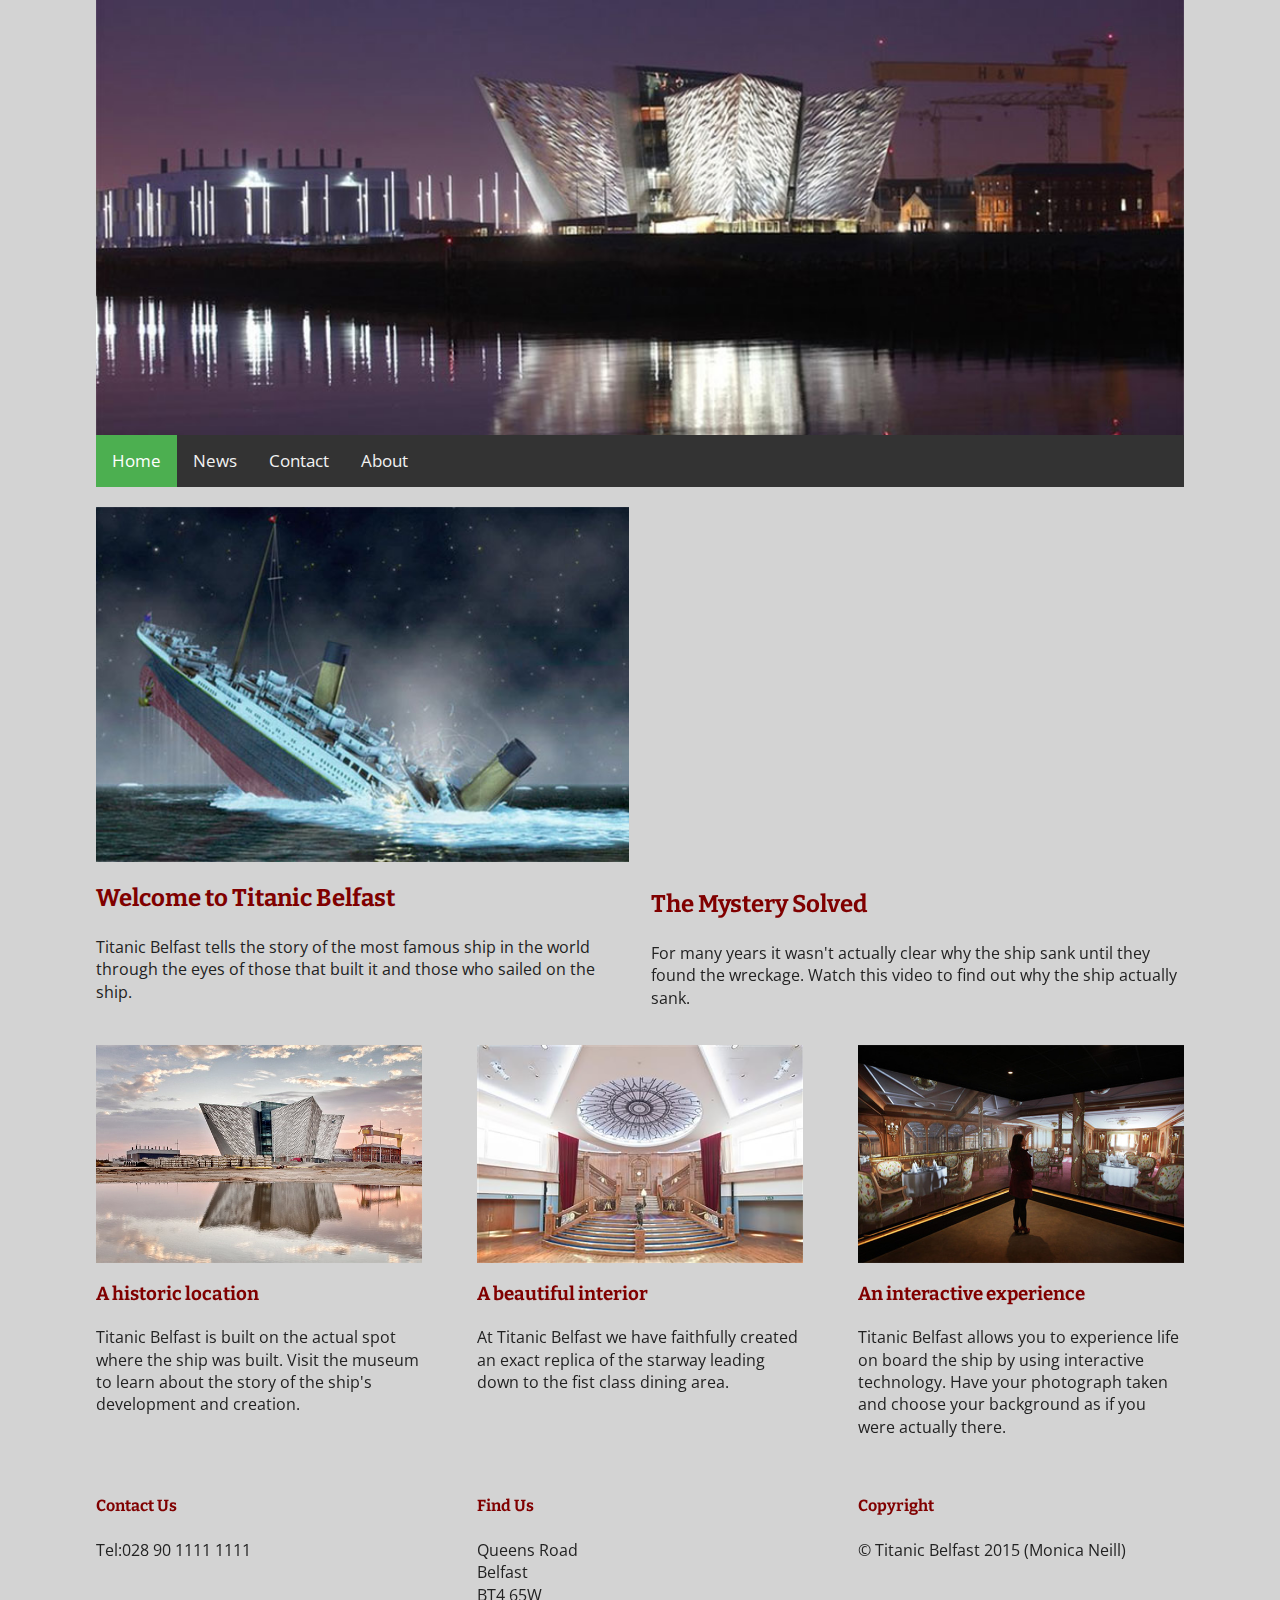
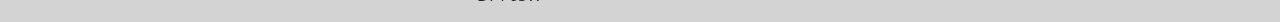
<file: titanic page/index.html>
<!DOCTYPE html>

<html>
<head>
<title>Welcome to Titanic Belfast</title>

<meta charset="UTF-8">

<meta name="viewport" content="width=device-width, initial-scale=1">
 
<meta name="description" 
content="The Titanic Belfast explains the story behind the Titanic which was
 built in Belfast">

<meta name="keywords" content="Titanic, Ship, Belfast, Harland and Woolf, 1912, 
sinking">

<meta name="author" content="Monica Neill">

<link href='http://fonts.googleapis.com/css?family=Bitter'
 rel='stylesheet' type='text/css'>

<link href='http://fonts.googleapis.com/css?family=Open+Sans' 
rel='stylesheet' type='text/css'>

<link rel="stylesheet" href="https://cdnjs.cloudflare.com/ajax/libs/font-awesome/4.7.0/css/font-awesome.min.css">

<link href="styles/styles.css" rel="stylesheet" type="text/css">

<link href="styles/normalise.css" rel="stylesheet" type="text/css">

<style>
body{
background-color: lightgrey;
margin:0;
padding:0;
font-family: 'Open Sans', sans-serif;
}

h1, h2, h3, h4, h5, h6 {
color:maroon;
font-family: 'Bitter', serif;
}
</style>


<script>
function myFunction() {
  var x = document.getElementById("myTopnav");
  if (x.className === "topnav") {
    x.className += " responsive";
  } else {
    x.className = "topnav";
  }
}
</script>

</head>

<body>

<div id ="container">

<div id ="banner"><img src="images/titanicBelfastBanner.jpg" width="100%"></div>

<div class="topnav" id="myTopnav">
  <a href="index.html" class="active">Home</a>
  <a href="#news">News</a>
  <a href="contactus.html">Contact</a>
  <a href="#about">About</a>
  <a href="javascript:void(0);" class="icon" onclick="myFunction()">
    <i class="fa fa-bars"></i>
  </a>
</div>

<div class="article-half-left">
<img src="images/titanicSinking.jpg"><h2>Welcome to Titanic Belfast</h2>
<p>Titanic Belfast tells the story of the most famous ship in the world through
 the eyes of those that built it and those who sailed on the ship.</p>
</div>

<div class="article-half-right">
<iframe width="560" height="356" 
src="https://www.youtube.com/embed/FSGeskFzE0s" 
frameborder="0" allowfullscreen></iframe>
<h2>The Mystery Solved</h2>
<p>For many years it wasn't actually clear why the ship sank until they found the 
wreckage. Watch this video to  find out why the ship actually sank.</p>
</div>


<div class="clearfix"> 

<div class="article-third-left"><img src="images/titanicBelfast2.png">
<h3>A historic location</h3>
<p>Titanic Belfast is built on the actual spot where the ship was built.
 Visit the museum to learn about the story of the ship's development and creation.</p>
</div>

<div class="article-third-left"><img src="images/stairway.png">
<h3>A beautiful interior</h3>
<p>At Titanic Belfast we have faithfully created an exact replica of the starway
 leading down to the fist class dining area.</p>
</div>

<div class="article-third-right"><img src="images/interactivity.png">
<h3>An interactive experience</h3>
<p>Titanic Belfast allows you to experience life on board the ship by using 
interactive technology. Have your photograph taken and choose your background as if
 you were actually there.</p></div>
</div>

<div class="footer clearfix">
<div class="article-third-left">
<h4>Contact Us</h4>
<p>Tel:028 90 1111 1111</div> 
<div class="article-third-left">
<h4>Find Us</h4>
<p>Queens Road</br>
Belfast</br>
BT4 65W</p></div> 
<div class="article-third-right">
<h4>Copyright</h4>
<p>&copy; Titanic Belfast 2015 (Monica Neill)</p>
</div> 
</div>


</div>
</body>
</html>
</file>
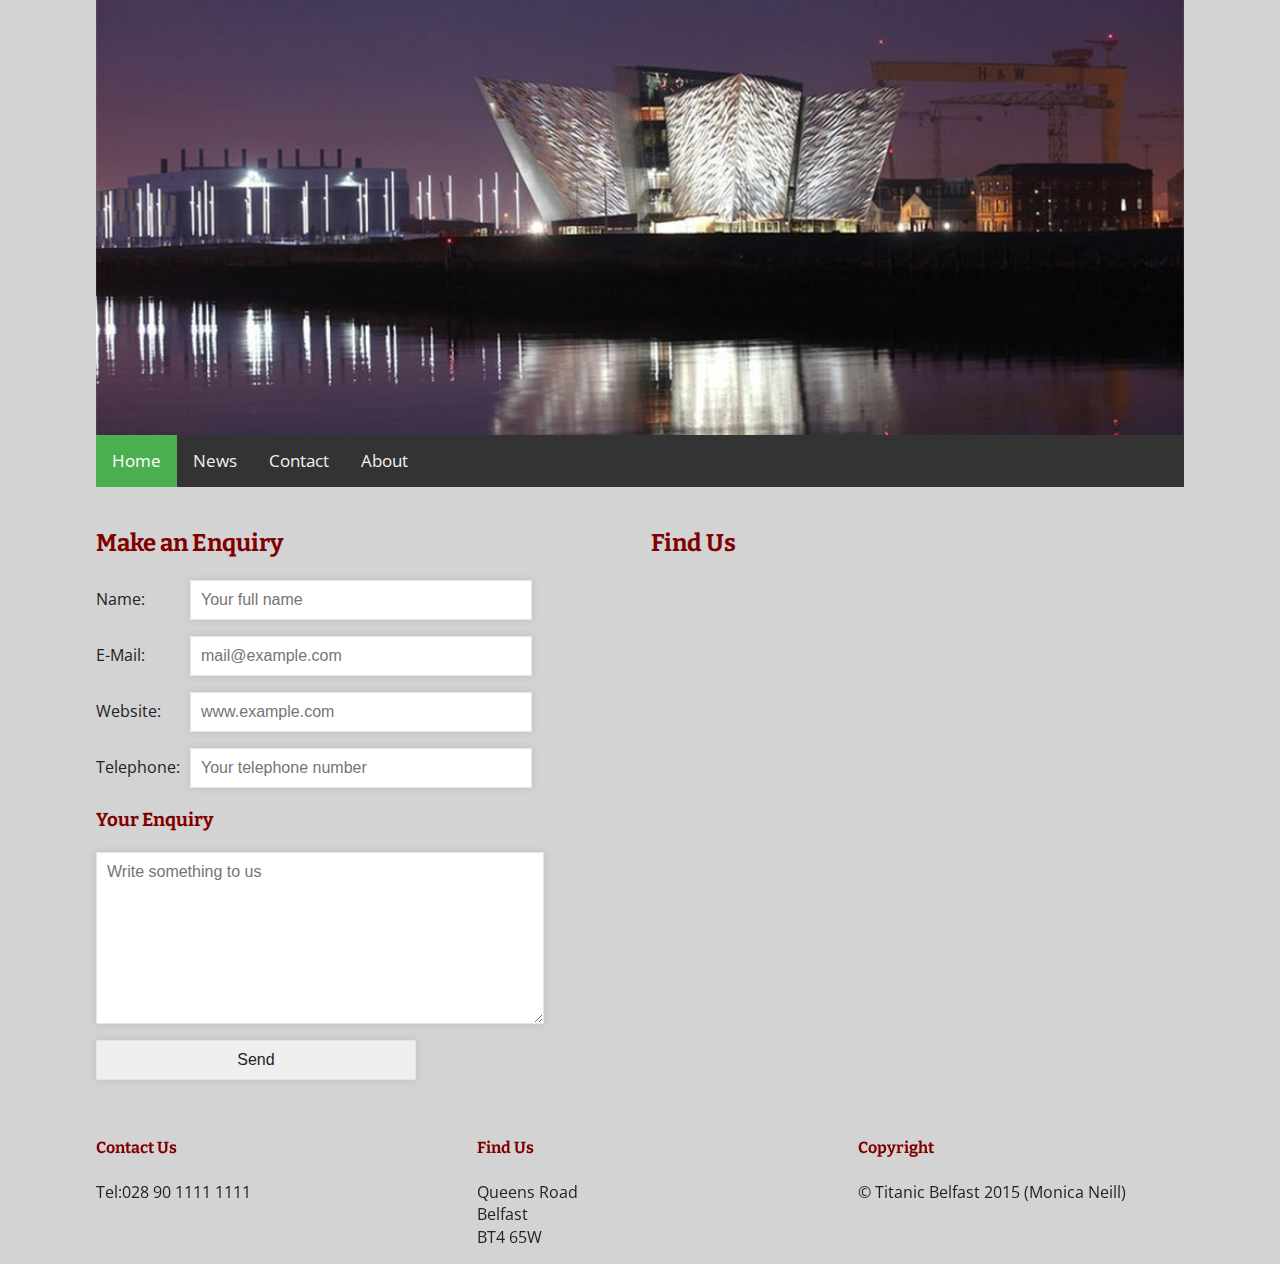
<file: titanic page/contactus.html>
<!DOCTYPE html>
<html>
<head>
<title>Welcome to Titanic Belfast</title>
<meta charset="UTF-8"> 
<meta name="viewport" content="width=device-width, initial-scale=1">
<meta name="description" content="The Titanic Belfast explains the story behind the Titanic which was built in Belfast">
<meta name="keywords" content="Titanic, Ship, Belfast, Harland and Woolf, 1912, sinking">
<meta name="author" content="Michael">
<link href='http://fonts.googleapis.com/css?family=Bitter' rel='stylesheet' type='text/css'>
<link href='http://fonts.googleapis.com/css?family=Open+Sans' rel='stylesheet' type='text/css'>
<link href="styles/styles.css" rel="stylesheet" type="text/css">
<link href="styles/normalise.css" rel="stylesheet" type="text/css">
<script>
function myFunction() {
  var x = document.getElementById("myTopnav");
  if (x.className === "topnav") {
    x.className += " responsive";
  } else {
    x.className = "topnav";
  }
}
</script>

<style>
body
{
background-color: lightgrey;
margin:0;
padding:0;
font-family: 'Open Sans', sans-serif;
}
h1, h2, h3, h4, h5, h6 {
color:maroon;
font-family: 'Bitter', serif;
}
label{
  display: inline-block;
  text-align: left;
  width : 90px;    
}
</style>
<link rel="stylesheet" href="https://cdnjs.cloudflare.com/ajax/libs/font-awesome/4.7.0/css/font-awesome.min.css">
</head>
<body>
<div id="container">
<div id ="banner"><img src="images/titanicBelfastBanner.jpg"></div>
<div class="topnav" id="myTopnav">
  <a href="index.html" class="active">Home</a>
  <a href="#news">News</a>
  <a href="contactus.html">Contact</a>
  <a href="#about">About</a>
  <a href="javascript:void(0);" class="icon" onclick="myFunction()">
    <i class="fa fa-bars"></i>
  </a>
</div>

<div class="article-half-left"><h2>Make an Enquiry</h2>
<form>
<p>
<label for="name">Name: </label>
<input type="text" name="name" id="name" placeholder="Your full name" />
</p>
<p>
<label for="email">E-Mail: </label>
<input type="text" name="email" id="email" placeholder="mail@example.com" />
</p>
<p>
<label for="web">Website:</label>
<input type="text" name="web" id="web" placeholder="www.example.com" />
</p>

<p>
<label for="tel">Telephone:</label>
<input type="tel" name="tel" id="tel" placeholder="Your telephone number"><br>
</p>
  <h3>Your Enquiry</h3>
<p>
<textarea name="text" placeholder="Write something to us" /></textarea>
</p>
<p>
<input type="submit" value="Send" />
</p>
 </form>

</div>
<div class="article-half-right"><h2>Find Us</h2>
<iframe src="https://www.google.com/maps/embed?pb=!1m14!1m8!1m3!1d2310.7737375817374!2d-5.907912800000001!3d54.607978499999994!3m2!1i1024!2i768!4f13.1!3m3!1m2!1s0x486109bb1be26a83%3A0x6bbdbab8dbbb5ff2!2sQueens+Rd%2C+Harland+and+Wolff%2C+Belfast+BT3!5e0!3m2!1sen!2suk!4v1429918155221" width="550" height="400" frameborder="0" style="border:0"></iframe>
</div>



<div class="footer clearfix">
<div class="article-third-left">
<h4>Contact Us</h4>
<p>Tel:028 90 1111 1111</div> 
<div class="article-third-left">
<h4>Find Us</h4>
<p>Queens Road</br>
Belfast</br>
BT4 65W</p>
</div> 
<div class="article-third-right">
<h4>Copyright</h4>
<p>&copy; Titanic Belfast 2015 (Monica Neill)</p>
</div> 
</div> 
</div> 
</body>
</html>
</file>
<file: titanic page/styles/styles.css>
@charset "utf-8";

#container
{
width:85%; margin:0 auto; 
} 
/* this centres the container in the browser*/

#banner{
width:100%;
}

.navigation {
height: 70px; /* This gives a height to the area */
width: 100%; /* This ensures a full - width of the page */
background: #262626; /* The background colour */
font-size: 11pt; /* The font size */
top: 0; /* Ensures the navigation area begins at the top left */}


.navigation ul {
margin: 0; /* positions the unordered list within the nav div to the top left */ 
height: 50px; /* Gives the unordered list a height */}

.navigation li {
display: inline; /* ensures list items display in a line rather than above each other */}

.navigation a {
color: #fff; /* colours the link text */
display: inline-block; /*Displays an element as an inline-level block container. The inside of this block is formatted as block-level box, and the element itself is formatted as an inline-level box */
width: 100px; 
text-align: center; /* centres the link within it's container*/
text-decoration: none; /*removes the default underline*/
padding:24px 0; /*adds padding around the link*/
font-weight:600; /*adds a font weight to the item*/
border-right: 1px solid #2e2e2e;/*adds a grey divider to the right side of the link*/}

.navigation a:hover {background:#2e2e2e;} /*changes the background colour of the link when it is hovered*/


/* Two column layout styles */
.article-half-left{width:49%;
float:left; /* floats column to the left */
margin-right:2%; /* places a gap between the divs */
margin-top:20px; /* creates a gap between any div above the column */
}
.article-half-right{
width:49%;
float:left;
margin-top:20px
}
/* Three column layout styles */
.article-third-left {width:30%;
float:left;
margin-right:5%;
margin-top:20px;}
.article-third-right {width:30%;
float:left;
margin-top:20px;
}
.clearfix{
clear:both;
}

img {width:100%;
height:auto;}

iframe {width:100%;}

/*  ====== Form Styles ======  */
input, textarea {
padding: 10px;
border: 1px solid #E5E5E5;
width: 60%;
color: #999999;
box-shadow: rgba(0, 0, 0, 0.1) 0px 0px 8px;
-moz-box-shadow: rgba(0, 0, 0, 0.1) 0px 0px 8px;
-webkit-box-shadow: rgba(0, 0, 0, 0.1) 0px 0px 8px
;
font-size:0.8em;		
}
textarea {
width: 80%;
height: 150px;
max-width: 80%;
line-height: 18px;
}
input:hover, textarea:hover,
input:focus, textarea:focus {
border-color: 1px solid #C9C9C9;
box-shadow: rgba(0, 0, 0, 0.2) 0px 0px 8px;
-moz-box-shadow: rgba(0, 0, 0, 0.2) 0px 0px 8px;
-webkit-box-shadow: rgba(0, 0, 0, 0.2) 0px 0px 8px;	
}

.form label {
margin-left: 10px;
color: #999999;
font-size:0.8em;
}

.submit input {
width: 100px; 
height: 40px;
background-color: #3082ff; 
color: #FFF;
border-radius: 3px;
-moz-border-radius: 3px;
-webkit-border-radius: 3px;		
}

/* When the screen is less than 600 pixels wide, hide all links, except for the first one ("Home"). Show the link that contains should open and close the topnav (.icon) */
@media screen and (max-width: 600px) {
  .topnav a:not(:first-child) {display: none;}
  .topnav a.icon {
    float: right;
    display: block;
  }
}

/* The "responsive" class is added to the topnav with JavaScript when the user clicks on the icon. This class makes the topnav look good on small screens (display the links vertically instead of horizontally) */
@media screen and (max-width: 600px) {
  .topnav.responsive {position: relative;}
  .topnav.responsive a.icon {
    position: absolute;
    right: 0;
    top: 0;
  }
  .topnav.responsive a {
    float: none;
    display: block;
    text-align: left;
  }
}

/* Add a black background color to the top navigation */
.topnav {
  background-color: #333;
  overflow: hidden;
}

/* Style the links inside the navigation bar */
.topnav a {
  float: left;
  display: block;
  color: #f2f2f2;
  text-align: center;
  padding: 14px 16px;
  text-decoration: none;
  font-size: 17px;
}

/* Change the color of links on hover */
.topnav a:hover {
  background-color: #ddd;
  color: black;
}

/* Add an active class to highlight the current page */
.topnav a.active {
  background-color: #4CAF50;
  color: white;
}

/* Hide the link that should open and close the topnav on small screens */
.topnav .icon {
  display: none;
}
</file>
<file: titanic page/styles/normalise.css>
/*! normalize.css v1.0.2 | MIT License | git.io/normalize */

/* ==========================================================================
   HTML5 display definitions
   ========================================================================== */

/*
 * Corrects `block` display not defined in IE 6/7/8/9 and Firefox 3.
 */

article,
aside,
details,
figcaption,
figure,
footer,
header,
hgroup,
nav,
section,
summary {
    display: block;
}

/*
 * Corrects `inline-block` display not defined in IE 6/7/8/9 and Firefox 3.
 */

audio,
canvas,
video {
    display: inline-block;
    *display: inline;
    *zoom: 1;
}

/*
 * Prevents modern browsers from displaying `audio` without controls.
 * Remove excess height in iOS 5 devices.
 */

audio:not([controls]) {
    display: none;
    height: 0;
}

/*
 * Addresses styling for `hidden` attribute not present in IE 7/8/9, Firefox 3,
 * and Safari 4.
 * Known issue: no IE 6 support.
 */

[hidden] {
    display: none;
}

/* ==========================================================================
   Base
   ========================================================================== */

/*
 * 1. Corrects text resizing oddly in IE 6/7 when body `font-size` is set using
 *    `em` units.
 * 2. Prevents iOS text size adjust after orientation change, without disabling
 *    user zoom.
 */

html {
    font-size: 100%; /* 1 */
    -webkit-text-size-adjust: 100%; /* 2 */
    -ms-text-size-adjust: 100%; /* 2 */
}

/*
 * Addresses `font-family` inconsistency between `textarea` and other form
 * elements.
 */

html,
button,
input,
select,
textarea {
    font-family: sans-serif;
}

/*
 * Addresses margins handled incorrectly in IE 6/7.
 */

body {
    margin: 0;
}

/* ==========================================================================
   Links
   ========================================================================== */

/*
 * Addresses `outline` inconsistency between Chrome and other browsers.
 */

a:focus {
    outline: thin dotted;
}

/*
 * Improves readability when focused and also mouse hovered in all browsers.
 */

a:active,
a:hover {
    outline: 0;
}

/* ==========================================================================
   Typography
   ========================================================================== */

/*
 * Addresses font sizes and margins set differently in IE 6/7.
 * Addresses font sizes within `section` and `article` in Firefox 4+, Safari 5,
 * and Chrome.
 */

h1 {
    font-size: 2em;
    margin: 0.67em 0;
}

h2 {
    font-size: 1.5em;
    margin: 0.83em 0;
}

h3 {
    font-size: 1.17em;
    margin: 1em 0;
}

h4 {
    font-size: 1em;
    margin: 1.33em 0;
}

h5 {
    font-size: 0.83em;
    margin: 1.67em 0;
}

h6 {
    font-size: 0.67em;
    margin: 2.33em 0;
}

/*
 * Addresses styling not present in IE 7/8/9, Safari 5, and Chrome.
 */

abbr[title] {
    border-bottom: 1px dotted;
}

/*
 * Addresses style set to `bolder` in Firefox 3+, Safari 4/5, and Chrome.
 */

b,
strong {
    font-weight: bold;
}

blockquote {
    margin: 1em 40px;
}

/*
 * Addresses styling not present in Safari 5 and Chrome.
 */

dfn {
    font-style: italic;
}

/*
 * Addresses styling not present in IE 6/7/8/9.
 */

mark {
    background: #ff0;
    color: #000;
}

/*
 * Addresses margins set differently in IE 6/7.
 */

p,
pre {
    margin: 1em 0;
}

/*
 * Corrects font family set oddly in IE 6, Safari 4/5, and Chrome.
 */

code,
kbd,
pre,
samp {
    font-family: monospace, serif;
    _font-family: 'courier new', monospace;
    font-size: 1em;
}

/*
 * Improves readability of pre-formatted text in all browsers.
 */

pre {
    white-space: pre;
    white-space: pre-wrap;
    word-wrap: break-word;
}

/*
 * Addresses CSS quotes not supported in IE 6/7.
 */

q {
    quotes: none;
}

/*
 * Addresses `quotes` property not supported in Safari 4.
 */

q:before,
q:after {
    content: '';
    content: none;
}

/*
 * Addresses inconsistent and variable font size in all browsers.
 */

small {
    font-size: 80%;
}

/*
 * Prevents `sub` and `sup` affecting `line-height` in all browsers.
 */

sub,
sup {
    font-size: 75%;
    line-height: 0;
    position: relative;
    vertical-align: baseline;
}

sup {
    top: -0.5em;
}

sub {
    bottom: -0.25em;
}

/* ==========================================================================
   Lists
   ========================================================================== */

/*
 * Addresses margins set differently in IE 6/7.
 */

dl,
menu,
ol,
ul {
    margin: 1em 0;
}

dd {
    margin: 0 0 0 40px;
}

/*
 * Addresses paddings set differently in IE 6/7.
 */

menu,
ol,
ul {
    padding: 0 0 0 40px;
}

/*
 * Corrects list images handled incorrectly in IE 7.
 */

nav ul,
nav ol {
    list-style: none;
    list-style-image: none;
}

/* ==========================================================================
   Embedded content
   ========================================================================== */

/*
 * 1. Removes border when inside `a` element in IE 6/7/8/9 and Firefox 3.
 * 2. Improves image quality when scaled in IE 7.
 */

img {
    border: 0; /* 1 */
    -ms-interpolation-mode: bicubic; /* 2 */
}

/*
 * Corrects overflow displayed oddly in IE 9.
 */

svg:not(:root) {
    overflow: hidden;
}

/* ==========================================================================
   Figures
   ========================================================================== */

/*
 * Addresses margin not present in IE 6/7/8/9, Safari 5, and Opera 11.
 */

figure {
    margin: 0;
}

/* ==========================================================================
   Forms
   ========================================================================== */

/*
 * Corrects margin displayed oddly in IE 6/7.
 */

form {
    margin: 0;
}

/*
 * Define consistent border, margin, and padding.
 */

fieldset {
    border: 1px solid #c0c0c0;
    margin: 0 2px;
    padding: 0.35em 0.625em 0.75em;
}

/*
 * 1. Corrects color not being inherited in IE 6/7/8/9.
 * 2. Corrects text not wrapping in Firefox 3.
 * 3. Corrects alignment displayed oddly in IE 6/7.
 */

legend {
    border: 0; /* 1 */
    padding: 0;
    white-space: normal; /* 2 */
    *margin-left: -7px; /* 3 */
}

/*
 * 1. Corrects font size not being inherited in all browsers.
 * 2. Addresses margins set differently in IE 6/7, Firefox 3+, Safari 5,
 *    and Chrome.
 * 3. Improves appearance and consistency in all browsers.
 */

button,
input,
select,
textarea {
    font-size: 100%; /* 1 */
    margin: 0; /* 2 */
    vertical-align: baseline; /* 3 */
    *vertical-align: middle; /* 3 */
}

/*
 * Addresses Firefox 3+ setting `line-height` on `input` using `!important` in
 * the UA stylesheet.
 */

button,
input {
    line-height: normal;
}

/*
 * 1. Avoid the WebKit bug in Android 4.0.* where (2) destroys native `audio`
 *    and `video` controls.
 * 2. Corrects inability to style clickable `input` types in iOS.
 * 3. Improves usability and consistency of cursor style between image-type
 *    `input` and others.
 * 4. Removes inner spacing in IE 7 without affecting normal text inputs.
 *    Known issue: inner spacing remains in IE 6.
 */

button,
html input[type="button"], /* 1 */
input[type="reset"],
input[type="submit"] {
    -webkit-appearance: button; /* 2 */
    cursor: pointer; /* 3 */
    *overflow: visible;  /* 4 */
}

/*
 * Re-set default cursor for disabled elements.
 */

button[disabled],
input[disabled] {
    cursor: default;
}

/*
 * 1. Addresses box sizing set to content-box in IE 8/9.
 * 2. Removes excess padding in IE 8/9.
 * 3. Removes excess padding in IE 7.
 *    Known issue: excess padding remains in IE 6.
 */

input[type="checkbox"],
input[type="radio"] {
    box-sizing: border-box; /* 1 */
    padding: 0; /* 2 */
    *height: 13px; /* 3 */
    *width: 13px; /* 3 */
}

/*
 * 1. Addresses `appearance` set to `searchfield` in Safari 5 and Chrome.
 * 2. Addresses `box-sizing` set to `border-box` in Safari 5 and Chrome
 *    (include `-moz` to future-proof).
 */

input[type="search"] {
    -webkit-appearance: textfield; /* 1 */
    -moz-box-sizing: content-box;
    -webkit-box-sizing: content-box; /* 2 */
    box-sizing: content-box;
}

/*
 * Removes inner padding and search cancel button in Safari 5 and Chrome
 * on OS X.
 */

input[type="search"]::-webkit-search-cancel-button,
input[type="search"]::-webkit-search-decoration {
    -webkit-appearance: none;
}

/*
 * Removes inner padding and border in Firefox 3+.
 */

button::-moz-focus-inner,
input::-moz-focus-inner {
    border: 0;
    padding: 0;
}

/*
 * 1. Removes default vertical scrollbar in IE 6/7/8/9.
 * 2. Improves readability and alignment in all browsers.
 */

textarea {
    overflow: auto; /* 1 */
    vertical-align: top; /* 2 */
}

/* ==========================================================================
   Tables
   ========================================================================== */

/*
 * Remove most spacing between table cells.
 */

table {
    border-collapse: collapse;
    border-spacing: 0;
}


/*
 * HTML5 Boilerplate
 *
 * What follows is the result of much research on cross-browser styling.
 * Credit left inline and big thanks to Nicolas Gallagher, Jonathan Neal,
 * Kroc Camen, and the H5BP dev community and team.
 */

/* ==========================================================================
   Base styles: opinionated defaults
   ========================================================================== */

html,
button,
input,
select,
textarea {
    color: #222;
}

body {
    font-size: 1em;
    line-height: 1.4;
}

/*
 * Remove text-shadow in selection highlight: h5bp.com/i
 * These selection declarations have to be separate.
 * Customize the background color to match your design.
 */

::-moz-selection {
    background: #b3d4fc;
    text-shadow: none;
}

::selection {
    background: #b3d4fc;
    text-shadow: none;
}

/*
 * A better looking default horizontal rule
 */

hr {
    display: block;
    height: 1px;
    border: 0;
    border-top: 1px solid #ccc;
    margin: 1em 0;
    padding: 0;
}

/*
 * Remove the gap between images and the bottom of their containers: h5bp.com/i/440
 */

img {
    vertical-align: middle;
}

/*
 * Remove default fieldset styles.
 */

fieldset {
    border: 0;
    margin: 0;
    padding: 0;
}

/*
 * Allow only vertical resizing of textareas.
 */

textarea {
    resize: vertical;
}

/* ==========================================================================
   Chrome Frame prompt
   ========================================================================== */

.chromeframe {
    margin: 0.2em 0;
    background: #ccc;
    color: #000;
    padding: 0.2em 0;
}









/* ==========================================================================
   Helper classes
   ========================================================================== */

/*
 * Image replacement
 */

.ir {
    background-color: transparent;
    border: 0;
    overflow: hidden;
    /* IE 6/7 fallback */
    *text-indent: -9999px;
}

.ir:before {
    content: "";
    display: block;
    width: 0;
    height: 100%;
}

/*
 * Hide from both screenreaders and browsers: h5bp.com/u
 */

.hidden {
    display: none !important;
    visibility: hidden;
}

/*
 * Hide only visually, but have it available for screenreaders: h5bp.com/v
 */

.visuallyhidden {
    border: 0;
    clip: rect(0 0 0 0);
    height: 1px;
    margin: -1px;
    overflow: hidden;
    padding: 0;
    position: absolute;
    width: 1px;
}

/*
 * Extends the .visuallyhidden class to allow the element to be focusable
 * when navigated to via the keyboard: h5bp.com/p
 */

.visuallyhidden.focusable:active,
.visuallyhidden.focusable:focus {
    clip: auto;
    height: auto;
    margin: 0;
    overflow: visible;
    position: static;
    width: auto;
}

/*
 * Hide visually and from screenreaders, but maintain layout
 */

.invisible {
    visibility: hidden;
}

/*
 * Clearfix: contain floats
 *
 * For modern browsers
 * 1. The space content is one way to avoid an Opera bug when the
 *    `contenteditable` attribute is included anywhere else in the document.
 *    Otherwise it causes space to appear at the top and bottom of elements
 *    that receive the `clearfix` class.
 * 2. The use of `table` rather than `block` is only necessary if using
 *    `:before` to contain the top-margins of child elements.
 */

.clearfix:before,
.clearfix:after {
    content: " "; /* 1 */
    display: table; /* 2 */
}

.clearfix:after {
    clear: both;
}

/*
 * For IE 6/7 only
 * Include this rule to trigger hasLayout and contain floats.
 */

.clearfix {
    *zoom: 1;
}

/* ==========================================================================
   EXAMPLE Media Queries for Responsive Design.
   Theses examples override the primary ('mobile first') styles.
   Modify as content requires.
   ========================================================================== */

@media only screen and (min-width: 35em) {
    /* Style adjustments for viewports that meet the condition */
}

@media only screen and (-webkit-min-device-pixel-ratio: 1.5),
       only screen and (min-resolution: 144dpi) {
    /* Style adjustments for high resolution devices */
}

/* ==========================================================================
   Print styles.
   Inlined to avoid required HTTP connection: h5bp.com/r
   ========================================================================== */

@media print {
    * {
        background: transparent !important;
        color: #000 !important; /* Black prints faster: h5bp.com/s */
        box-shadow: none !important;
        text-shadow: none !important;
    }

    a,
    a:visited {
        text-decoration: underline;
    }

    a[href]:after {
        content: " (" attr(href) ")";
    }

    abbr[title]:after {
        content: " (" attr(title) ")";
    }

    /*
     * Don't show links for images, or javascript/internal links
     */

    .ir a:after,
    a[href^="javascript:"]:after,
    a[href^="#"]:after {
        content: "";
    }

    pre,
    blockquote {
        border: 1px solid #999;
        page-break-inside: avoid;
    }

    thead {
        display: table-header-group; /* h5bp.com/t */
    }

    tr,
    img {
        page-break-inside: avoid;
    }

    img {
        max-width: 100% !important;
    }

    @page {
        margin: 0.5cm;
    }

    p,
    h2,
    h3 {
        orphans: 3;
        widows: 3;
    }

    h2,
    h3 {
        page-break-after: avoid;
    }
}
</file>
